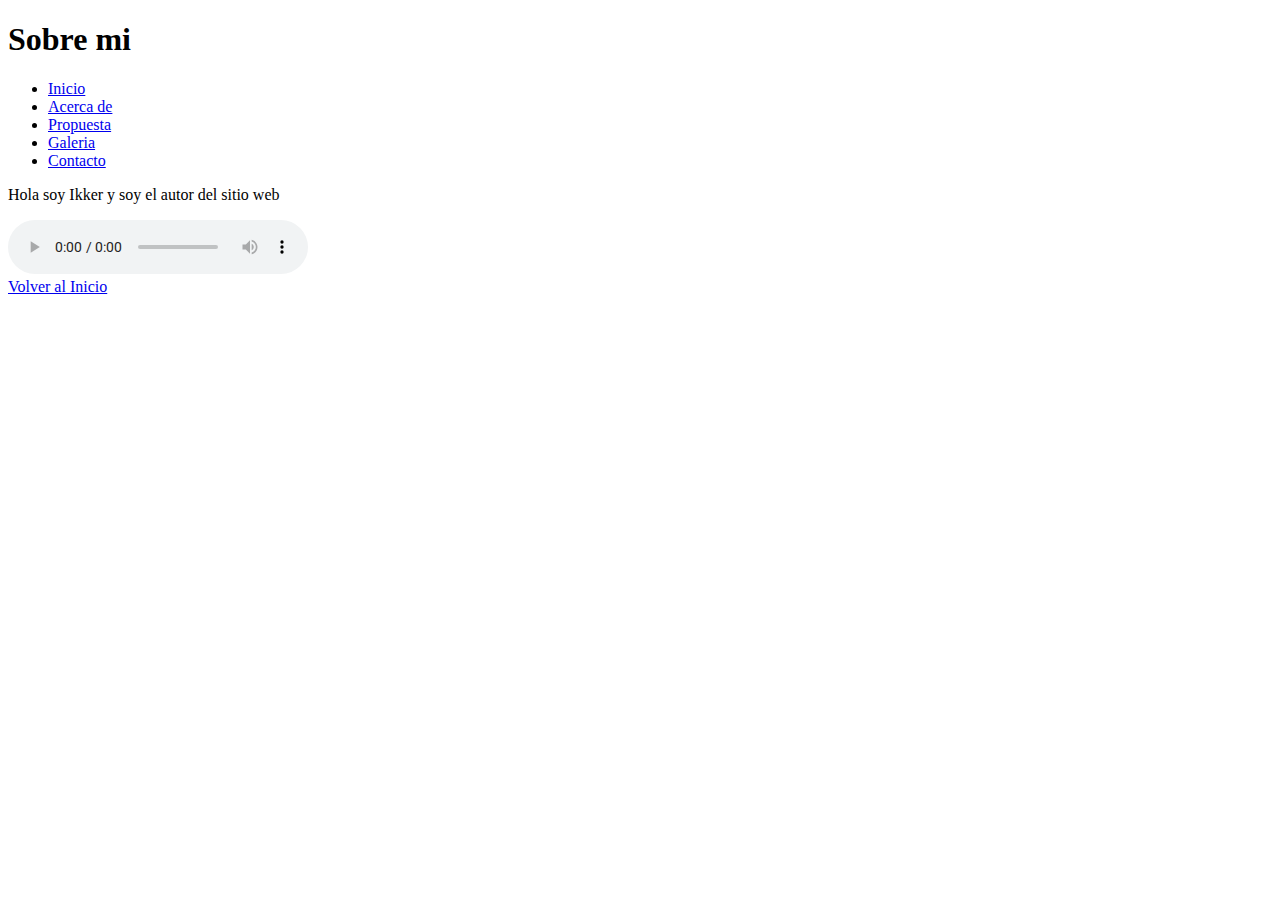
<file: acerca .html>
<!DOCTYPE html>
<html lang="es">
<head>
  <meta charset="UTF-8">
  <meta name="viewport" content="width-device-width, initial-scale=1.0">
  <title> Autor </title>
  <link rel="stylesheet">
  <link href="<link rel="preconnect" href="https://fonts.googleapis.com">
<link rel="preconnect" href="https://fonts.gstatic.com" crossorigin>
<link href="https://fonts.googleapis.com/css2?family=Roboto:ital,wght@0,100..900;1,100..900&display=swap" rel="stylesheet">
  <header>
  <h1> Sobre mi </h1>
  <nav>
    <ul>
      <li> <a href="index.html"> Inicio </a></li>
      <li> <a href="acerca .html"> Acerca de </a></li>
      <li> <a href="propuesta .html"> Propuesta </a></li>
      <li> <a href="galería .html"> Galeria </a></li>
      <li> <a href="contacto.html"> Contacto</a></li>
    </ul>
  </nav>
  </header>
  <main>
  <p> Hola soy Ikker y soy el autor del sitio web </p>
    <audio controls>
      <source src="MyRec_0614_1813.m4a" type="audiop/m4a">
    </audio>
  </main>
  <footer> <a href="index.html"> Volver al Inicio</a></footer>
</body>
</html>
</file>
